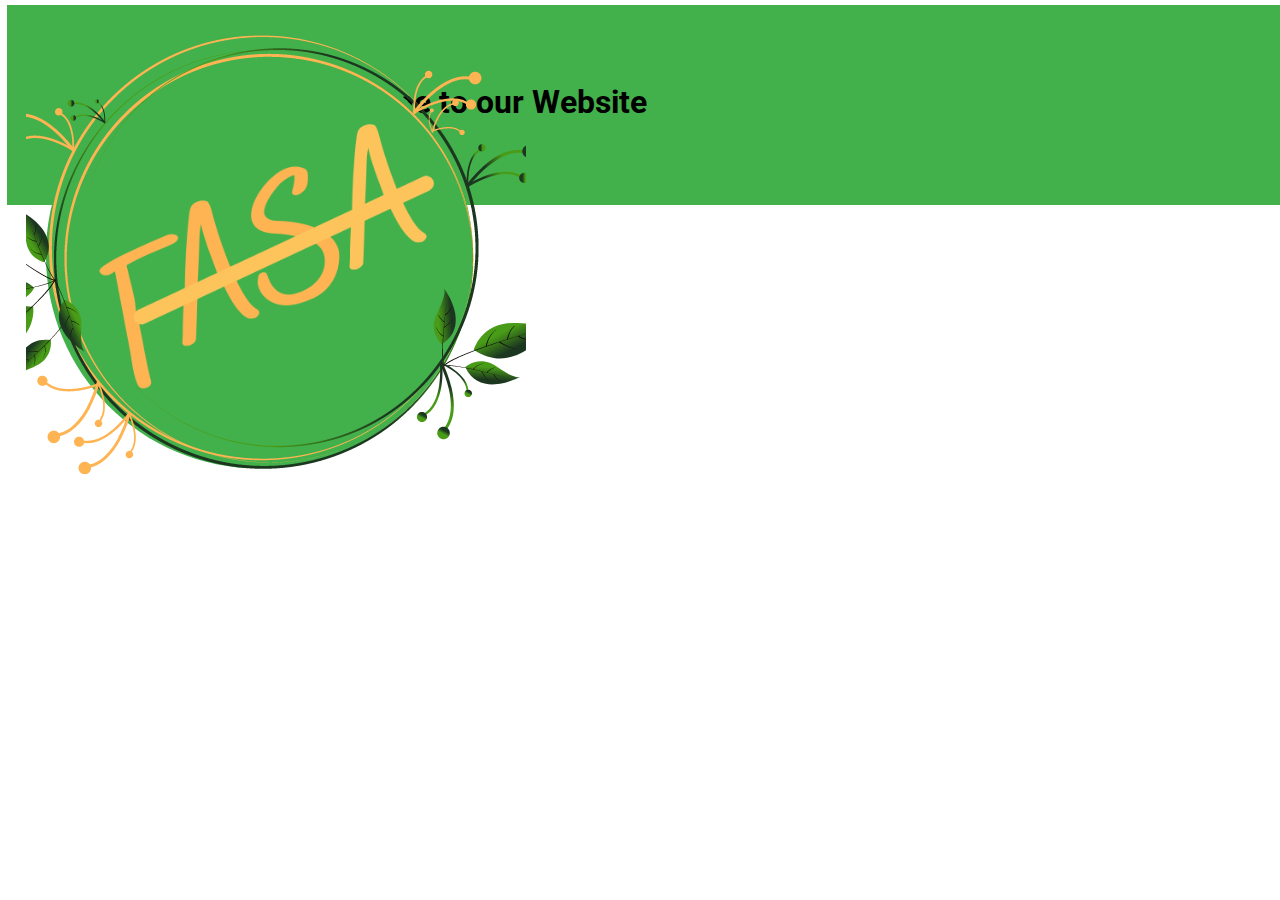
<file: index.html>
<!DOCTYPE html><html class="" lang=""><head><script type="text/javascript" class="silex-json-styles" data-silex-static="">
    window.silex = window.silex || {}
    window.silex.data = {"site":{"width":1299},"pages":[{"id":"page-page-1","displayName":"Page 1","link":{"linkType":"LinkTypePage","href":"#!page-page-1"},"canDelete":true,"canProperties":true,"canMove":true,"canRename":true,"opened":false}]}</script>
    <meta charset="UTF-8">
    <!-- generator meta tag -->
    <!-- leave this for stats and Silex version check -->
    <meta name="generator" content="Silex v2.2.14">
    <!-- End of generator meta tag -->
    <script type="text/javascript" src="https://editor.silex.me/static/2.12/jquery.js" data-silex-static=""></script>
    <script type="text/javascript" src="https://editor.silex.me/static/2.12/jquery-ui.js" data-silex-static="" data-silex-remove-publish=""></script>
    <script type="text/javascript" src="https://editor.silex.me/static/2.12/pageable.js" data-silex-static="" data-silex-remove-publish=""></script>
    <script type="text/javascript" src="https://editor.silex.me/static/2.12/front-end.js" data-silex-static=""></script>
    <link rel="stylesheet" href="https://editor.silex.me/static/2.12/normalize.css" data-silex-static="">
    <link rel="stylesheet" href="https://editor.silex.me/static/2.12/front-end.css" data-silex-static="">

    <style class="silex-style"></style>
    <script type="text/javascript" class="silex-script"></script>
    <style class="silex-inline-styles">.body-initial {background-color: rgba(255,255,255,1); position: static;}.silex-id-1474394621033-3 {position: static; margin-top: -1px;}.silex-id-1474394621032-2 {background-color: transparent; min-height: 600px; position: relative; margin-left: auto; margin-right: auto;}.silex-id-1679908353211-0 {width: 200px; height: 200px; position: absolute; top: -0.26666259765625px; left: 19px;}.silex-id-1679908743202-3 {width: 1299.86669921875px; min-height: 200px; background-color: rgba(67,177,75,1); position: absolute; top: -2px; left: -1px;}.silex-id-1679909163077-4 {width: 694px; min-height: 85px; position: absolute; top: 57px; left: 291px;}@media only screen and (max-width: 480px) {}</style>
    <title>Fasa Group</title>
    

    
<style class="silex-prodotype-style" data-style-id="all-style">.text-element > .silex-element-content {font-family: 'Roboto', sans-serif;}</style><link href="https://fonts.googleapis.com/css?family=Roboto" rel="stylesheet" class="silex-custom-font"><meta name="viewport" content="width=device-width, initial-scale=1"><style class="silex-style-settings">.website-width {width: 1299px;}@media (min-width: 481px) {.silex-editor {min-width: 1499px;}}</style><meta property="description" content="Shop Fasa and hire freelancers"><link href="img/favicon192x192.png" rel="shortcut icon"></head>

<body data-silex-id="body-initial" class="body-initial all-style enable-mobile prevent-resizable prevent-selectable editable-style silex-runtime" data-silex-type="container-element" style="">
    









    
    
    
















<section data-silex-type="container-element" class="container-element editable-style silex-id-1474394621033-3 section-element prevent-resizable page-page-1 paged-element" data-silex-id="silex-id-1474394621033-3">
        <div data-silex-type="container-element" class="editable-style silex-element-content silex-id-1474394621032-2 container-element website-width selected" data-silex-id="silex-id-1474394621032-2" style=""><div data-silex-type="container-element" class="editable-style container-element silex-id-1679908743202-3" data-silex-id="silex-id-1679908743202-3" style=""><div data-silex-type="text-element" class="editable-style text-element silex-id-1679909163077-4" data-silex-id="silex-id-1679909163077-4" style=""><div class="silex-element-content normal"><h1>Welcome to our Website</h1><span class="_wysihtml-temp-caret-fix" style="position: absolute; display: block; min-width: 1px; z-index: 99999;">﻿</span></div></div><div data-silex-type="image-element" class="editable-style image-element silex-id-1679908353211-0" data-silex-id="silex-id-1679908353211-0" style=""><img src="img/Fasa%20Logo%20round.png"></div></div></div>
    </section></body></html>
</file>
